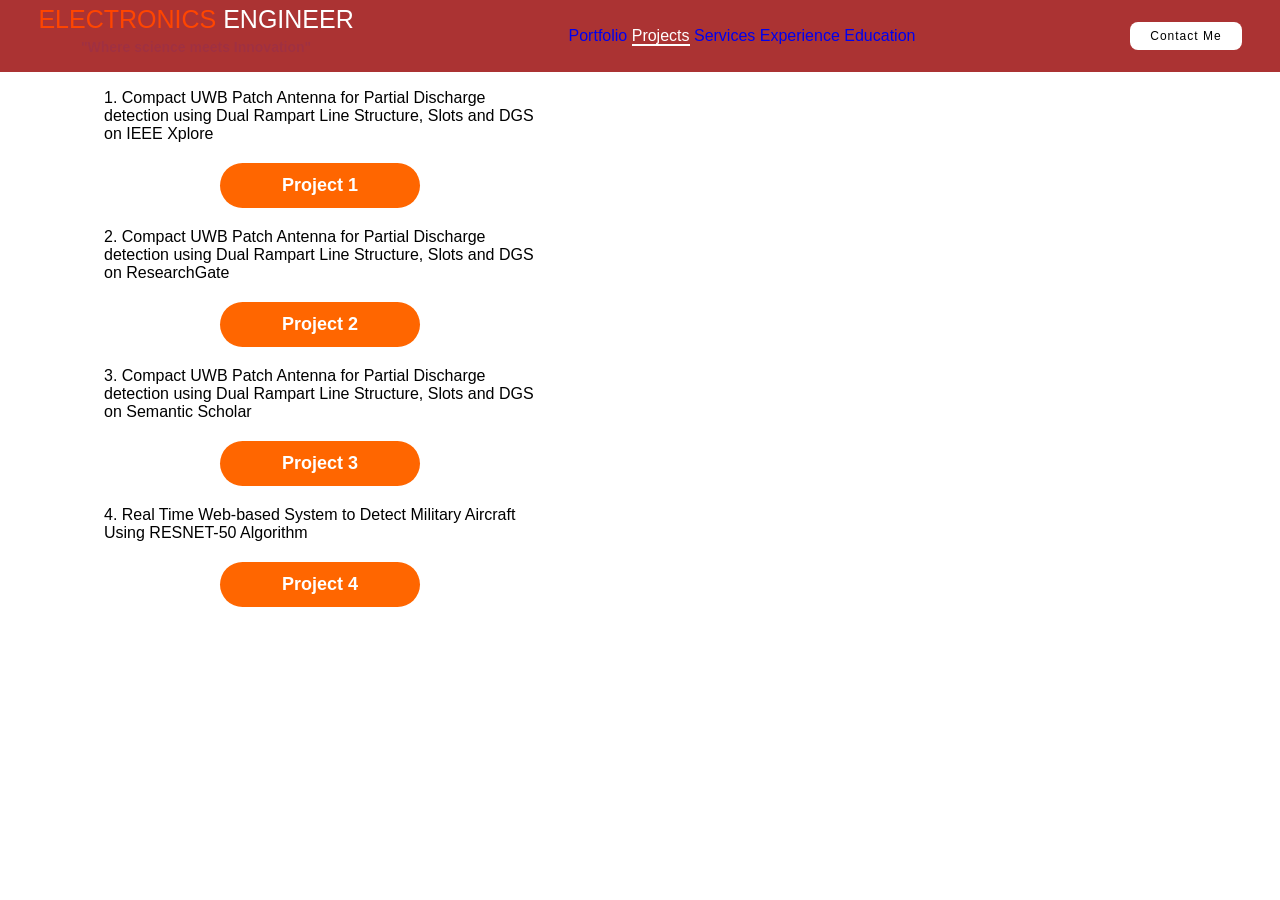
<file: projects.html>
<!DOCTYPE html>
<html lang="en">
<head>
    <meta charset="UTF-8">
    <meta name="viewport" content="width=device-width, initial-scale=1.0">

    <title>Pintu Sah Rauniyar | Front-End Developer Portfolio</title>

    <meta name="description" content="Pintu Sah Rauniyar - Front-End Web Developer portfolio showcasing projects, skills, education, and contact information.">

    <meta name="keywords" content="Pintu Sah Rauniyar, Front-End Developer, Web Developer, Portfolio, HTML, CSS, JavaScript, Nepal">

    <meta name="author" content="Pintu Sah Rauniyar">

    <link rel="canonical" href="https://19121a04c0.github.io/PERSONAL-PORTFOLIO-WEBPAGE/">

    <link rel="stylesheet" href="styles.css">
</head>
<body>
    <header class="header">
        <div class="quotes">
        <a href="index.html" class="logo"><span>ELECTRONICS</span> ENGINEER</a>
        <h6 class="h6"> "Where science meets Innovation" </h6>
        </div>
        <!-- Navigation Section -->
        <nav class="navbar">
            <a href="index.html">Portfolio</a>
            <a href="projects.html" class="active">Projects</a>
            <a href="services.html">Services</a>
            <a href="#">Experience</a>
            <a href="education.html">Education</a>
        </nav>
        <a href="contactme.html" class="contact">Contact Me</a>
    </header>

<div class="social1">
    <p>1. Compact UWB Patch Antenna for Partial Discharge detection using Dual Rampart Line Structure, Slots and DGS on IEEE Xplore</p>
    <a href="https://ieeexplore.ieee.org/document/10192674?denied=" class="project-btn" target="_blank">Project 1</a> 

     <p>2. Compact UWB Patch Antenna for Partial Discharge detection using Dual Rampart Line Structure, Slots and DGS on ResearchGate</p>
    <a href="https://www.researchgate.net/publication/372835255_Compact_UWB_Patch_Antenna_for_Partial_Discharge_detection_using_Dual_Rampart_Line_Structure_Slots_and_DGS" class="project-btn" target="_blank">Project 2</a>
     
    <p>3. Compact UWB Patch Antenna for Partial Discharge detection using Dual Rampart Line Structure, Slots and DGS on Semantic Scholar</p>
    <a href="https://www.semanticscholar.org/paper/Compact-UWB-Patch-Antenna-for-Partial-Discharge-and-Satyam-Limbakar/f956478bb1062f800675d47752a234f22a7d69dd" class="project-btn" target="_blank">Project 3</a>

    <p>4. Real Time Web-based System to Detect Military Aircraft
Using RESNET-50 Algorithm</p>
    <a href="https://scispace.com/pdf/real-time-web-based-system-to-detect-military-aircraft-using-sbpt2d18.pdf" class="project-btn" target="_blank">Project 4</a>
</div>

</body>
</html>
</file>
<file: styles.css>
*{
    margin: 0;
    padding: 0;
    box-sizing: border-box;
    font-family: 'poppons', sans-serif;
    text-decoration: none;
    list-style: none;
}
.header{
    position: fixed;
    top: 0;
    left:0;
    width: 100%;
    padding: 5px 3%;
    background: rgba(150,0,0,0.8);
    backdrop-filter:blur(10px);
    display: flex;
    justify-content: space-between;
    align-items: center;
    z-index: 100;
}
.logo{
    font-size: 25px;
    font-weight: 500;
    color: white;
    transition: 0.3s ease;
}
.logo:hover{
    color: orangered;
    text-shadow: 0 0 25px orangered, 0 0 50px orangered;
    transform: scale(1.1);
}
span{
    color: orangered;
}
.navbar a:hover,
.navbar a.active{
    color: WHITE;
    border-bottom: 2px solid white;
}


.h6{
    padding:2px 2px;
    width:80%;
    margin-top:4%;
    margin-left:50%;
    font-size:14px;
    text-align:center;
    color:#00f1;
    transform:translate(-50%, -50%);
    animation: effect 2s linear infinite;

}
@keyframes effect {
            0% {
                background: linear-gradient(#0a8000, #111F00);
                -webkit-background-clip:text;
            }

            100% {
                background: linear-gradient(#3CE7D7, #00ffaa);
                -webkit-background-clip:text;
            }
        }

.contact{
    padding: 5px 18px;
    background-color: white;
    color: black;
    border: 2px solid transparent;
    border-radius: 8px;
    font-size: 12px;
    letter-spacing: 1px;
    font-weight: 400;
    transition: 0.3s ease;
}
.contact:hover{
    background-color: orangered;
    color: white;
}
.home{
    width: 100%;
    background: rgb(241,241,241);
    display: flex;
    align-items: center;
    gap: 7em;
    padding: 120px 12% 50px;
}
.home-content{
    max-width: 600px;
}
.home-content h3{
    font-size: 42px;
}
.home-content h1{
    font-size: 62px;
    line-height: 1.2;
}
.home-content p{
    font-size: 18px;
    margin: 25px 0 30px;
}
.btn-box{
    width: 15px 28px;
    display: flex;
    gap: 2em;
}
.btn-1{
    padding: 15px 28px;
    background-color: black;
    color: white;
    border: 2px solid transparent;
    border-radius: 8px;
    font-size: 18px;
    letter-spacing: 1px;
    font-weight: 600;
    transition: 0.3s ease;
    cursor: pointer;
}
.btn-1:hover{
    background-color: white;
    color: black;
    border: 2px solid black;

}
.btn-2{
    padding: 15px 28px;
    background-color:orangered;
    color: white;
    border: 2px solid black;
    border-radius: 8px;
    font-size: 18px;
    letter-spacing: 1px;
    font-weight: 600;
    transition: 0.3s ease;
    cursor: pointer;
}
.btn-2:hover{
    background-color: white;
    color: orangered;
}
.img-box img{
    border-radius: 50%;
    width: 100%;
}
::-webkit-scrollbar{
    width: 15px;

}
::-webkit-scrollbar-thumb{
    background-color: orangered;
}
::-webkit-scrollbar-track{
    background-color: rgba(0,0,0,0.6);
    width: 50px;
}
.about{
    display: flex;
    justify-content: center;
    align-items: center;
    padding: 50px 8% 50px;
    gap: 5em;
    background: black;
}
.about-img img{
    position: relative;
    width: 100%;
    box-shadow: 0 0 25px orangered, 0 0 50px orangered;
    border-radius: 50%;
}
.about-content h2{
    text-align: left;
    color: white;
    font-size: 42px;

}
.about-content h3{
    font-size: 52px;
    color: white;
}
.about-content p{
    font-size: 15px;
    color: white;
    margin: 2em 0 3em;
}
.contact-form h2{
    text-align: center;
    margin-top: 3em;
    margin-bottom: 1em;
    font-size: 30px;
}
.contact-form form{
    max-width: 30em;
    text-align: center;
    margin:1rem auto;
    margin-bottom: 2em;
}
.contact-form .input-box{
    display: flex;
    justify-content: center;
    flex-wrap: wrap;

}
.contact-form form .input-box input,
.contact-form form textarea{
    width: 100%;
    padding: 1.5em;
    font-size: 14px;
    color: black;
    background: rgb(241,241,241);
    border-radius: .8rem;
    margin: 1rem 0;
    resize: none

}
.footer{
    position: relative;
    bottom: 0;
    width: 100%;
    padding: 10px 3%;
    background-color: black;
}
.footer .social{
    margin-top:15px;
    text-align: center;
    padding-bottom: 10px;
    color: white;
}
.footer .social a{
    font-size: 24px;
    color: white;
    border: 2px solid orangered;
    width: 40px;
    height: 40px;
    line-height: 38px;
    display: inline-block;
    text-align: center;
    border-radius: 50%;
    margin: 0 4px;
    box-shadow: inset 0 0 10px orangered, 0 0 10px orangered;
    transition: 0.3s ease;
}
.footer .social a:hover{
    transform: scale(1.2)translateY(-10px);
    color: orangered;
    border: 2px solid orangered;
}
.footer ul{
    margin-top: 0;
    padding: 0;
    font-size: 18px;
    line-height: 1.6;
    margin-bottom: 0;
    text-align: center;

}
.footer ul li a{
    color: white;
    border-bottom: 3px solid transparent;
    transition: 0.3s ease;
}
.footer ul li a:hover{
    border-bottom: 3px solid orangered;
}
.footer ul li{
    display: inline-block;
    padding: 0 15px;
}
.footer .copyright{
    margin-bottom: 15px;
    text-align: center;
    font-size: 12px;
    color: white;
}

/* CONTACT ME DESIGN */
.table{
	margin-top:15%;
}


/* projects design */
.social1{
    padding: 25px 40px;
    margin:5%;
    width:40%;
    display: flex;
    flex-direction: column;
    align-items: center;
    gap: 20px;   /* space between buttons */
}

.project-btn{
    display: inline-block;
    width: 200px;
    padding: 12px 20px;
    background: #ff6600;
    color: white;
    text-decoration: none;
    text-align: center;
    border-radius: 25px;
    font-size: 18px;
    font-weight: bold;
    transition: 0.3s;
}

.project-btn:hover{
    background: #e65c00;
    transform: scale(1.05);
}

/* resume design */

.resume{
   margin-top:5%;
   margin-left:10px;
   width:100%;
}
</file>
